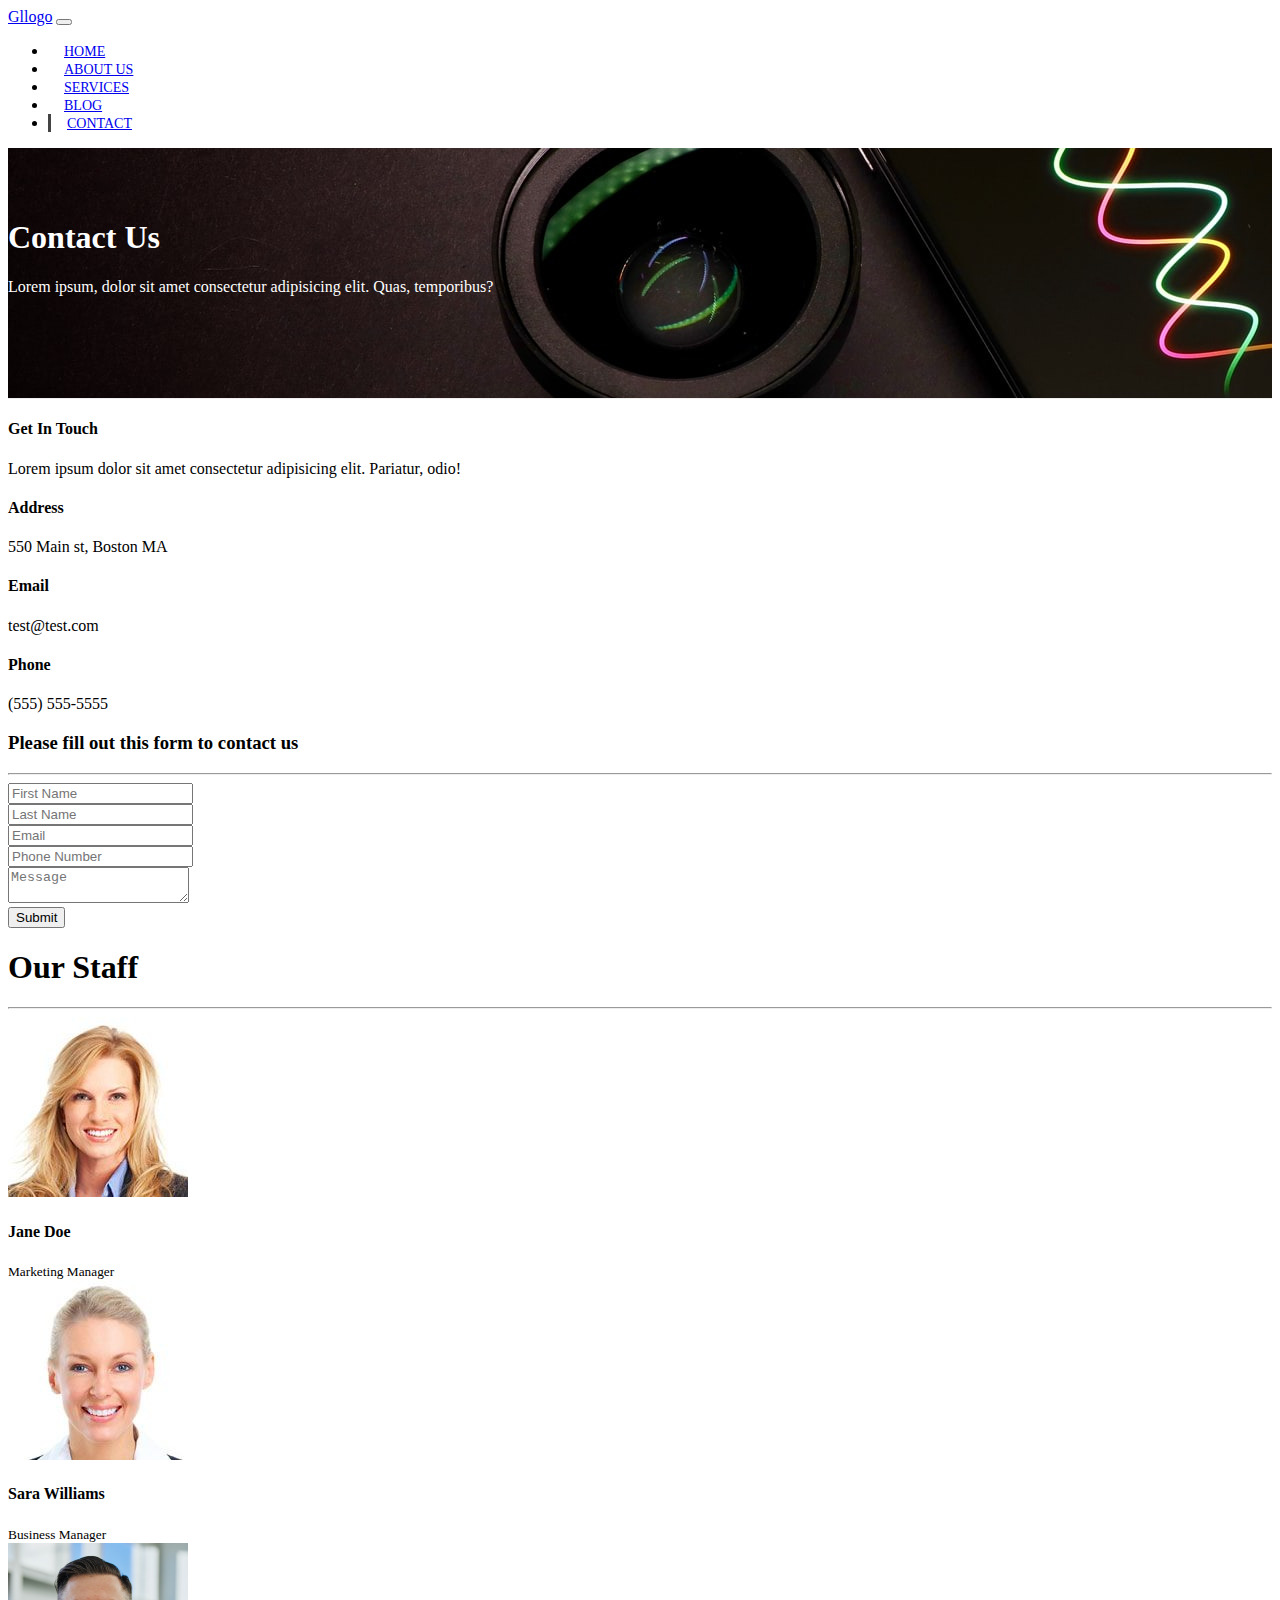
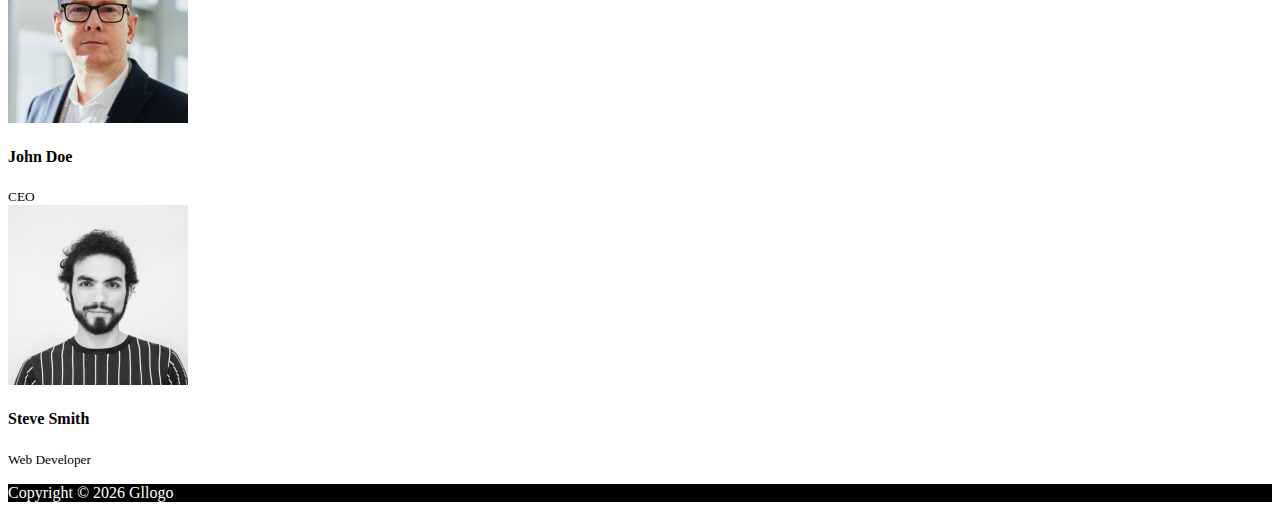
<file: contact.html>
<!DOCTYPE html>
<html lang="en">

<head>
  <meta charset="UTF-8">
  <meta name="viewport" content="width=device-width, initial-scale=1.0">
  <meta http-equiv="X-UA-Compatible" content="ie=edge">
  <link rel="stylesheet" href="https://use.fontawesome.com/releases/v5.0.13/css/all.css" integrity="sha384-DNOHZ68U8hZfKXOrtjWvjxusGo9WQnrNx2sqG0tfsghAvtVlRW3tvkXWZh58N9jp"
    crossorigin="anonymous">
  <link rel="stylesheet" href="https://stackpath.bootstrapcdn.com/bootstrap/4.1.1/css/bootstrap.min.css" integrity="sha384-WskhaSGFgHYWDcbwN70/dfYBj47jz9qbsMId/iRN3ewGhXQFZCSftd1LZCfmhktB"
    crossorigin="anonymous">
  <link rel="stylesheet" href="css/style.css">
  <title>Bootstrap Theme Gllogo</title>
</head>

<body>
  <nav class="navbar navbar-expand-sm navbar-dark bg-dark">
    <div class="container">
      <a href="index.html" class="navbar-brand">Gllogo</a>
      <button class="navbar-toggler" data-toggle="collapse" data-target="#navbarCollapse">
        <span class="navbar-toggler-icon"></span>
      </button>
      <div class="collapse navbar-collapse" id="navbarCollapse">
        <ul class="navbar-nav ml-auto">
          <li class="nav-item">
            <a href="index.html" class="nav-link">Home</a>
          </li>
          <li class="nav-item">
            <a href="about.html" class="nav-link">About Us</a>
          </li>
          <li class="nav-item">
            <a href="services.html" class="nav-link">Services</a>
          </li>
          <li class="nav-item">
            <a href="blog.html" class="nav-link">Blog</a>
          </li>
          <li class="nav-item active">
            <a href="contact.html" class="nav-link">Contact</a>
          </li>
        </ul>
      </div>
    </div>
  </nav>

  <!-- PAGE HEADER -->
  <header id="page-header">
    <div class="container">
      <div class="row">
        <div class="col-md-6 m-auto text-center">
          <h1>Contact Us</h1>
          <p>Lorem ipsum, dolor sit amet consectetur adipisicing elit. Quas, temporibus?</p>
        </div>
      </div>
    </div>
  </header>

  <!-- CONTACT SECTION -->
  <section id="contact" class="py-3">
    <div class="container">
      <div class="row">
        <div class="col-md-4">
          <div class="card p-4">
            <div class="card-body">
              <h4>Get In Touch</h4>
              <p>Lorem ipsum dolor sit amet consectetur adipisicing elit. Pariatur, odio!</p>
              <h4>Address</h4>
              <p>550 Main st, Boston MA</p>
              <h4>Email</h4>
              <p>test@test.com</p>
              <h4>Phone</h4>
              <p>(555) 555-5555</p>
            </div>
          </div>
        </div>
        <div class="col-md-8">
          <div class="card p-4">
            <div class="card-body">
              <h3 class="text-center">Please fill out this form to contact us</h3>
              <hr>
              <div class="row">
                <div class="col-md-6">
                  <div class="form-group">
                    <input type="text" class="form-control" placeholder="First Name">
                  </div>
                </div>
                <div class="col-md-6">
                  <div class="form-group">
                    <input type="text" class="form-control" placeholder="Last Name">
                  </div>
                </div>
                <div class="col-md-6">
                  <div class="form-group">
                    <input type="text" class="form-control" placeholder="Email">
                  </div>
                </div>
                <div class="col-md-6">
                  <div class="form-group">
                    <input type="text" class="form-control" placeholder="Phone Number">
                  </div>
                </div>
              </div>
              <div class="row">
                <div class="col-md-12">
                  <div class="form-group">
                    <textarea class="form-control" placeholder="Message"></textarea>
                  </div>
                </div>
                <div class="col-md-12">
                  <div class="form-group">
                    <input type="submit" value="Submit" class="btn btn-outline-danger btn-block">
                  </div>
                </div>
              </div>
            </div>
          </div>
        </div>
      </div>
    </div>
  </section>

  <!-- STAFF -->
  <section id="staff" class="py-5 text-center bg-dark text-white">
    <div class="container">
      <h1>Our Staff</h1>
      <hr>
      <div class="row">
        <div class="col-md-3">
          <img src="img/person1.jpg" alt="" class="img-fluid rounded-circle mb-2">
          <h4>Jane Doe</h4>
          <small>Marketing Manager</small>
        </div>
        <div class="col-md-3">
          <img src="img/person2.jpg" alt="" class="img-fluid rounded-circle mb-2">
          <h4>Sara Williams</h4>
          <small>Business Manager</small>
        </div>
        <div class="col-md-3">
          <img src="img/person3.jpg" alt="" class="img-fluid rounded-circle mb-2">
          <h4>John Doe</h4>
          <small>CEO</small>
        </div>
        <div class="col-md-3">
          <img src="img/person4.jpg" alt="" class="img-fluid rounded-circle mb-2">
          <h4>Steve Smith</h4>
          <small>Web Developer</small>
        </div>
      </div>
    </div>
  </section>

  <!-- FOOTER -->
  <footer id="main-footer" class="text-center p-4">
    <div class="container">
      <div class="row">
        <div class="col">
          <p>Copyright &copy;
            <span id="year"></span> Gllogo</p>
        </div>
      </div>
    </div>
  </footer>


  <script src="http://code.jquery.com/jquery-3.3.1.min.js" integrity="sha256-FgpCb/KJQlLNfOu91ta32o/NMZxltwRo8QtmkMRdAu8="
    crossorigin="anonymous"></script>
  <script src="https://cdnjs.cloudflare.com/ajax/libs/popper.js/1.14.3/umd/popper.min.js" integrity="sha384-ZMP7rVo3mIykV+2+9J3UJ46jBk0WLaUAdn689aCwoqbBJiSnjAK/l8WvCWPIPm49"
    crossorigin="anonymous"></script>
  <script src="https://stackpath.bootstrapcdn.com/bootstrap/4.1.1/js/bootstrap.min.js" integrity="sha384-smHYKdLADwkXOn1EmN1qk/HfnUcbVRZyYmZ4qpPea6sjB/pTJ0euyQp0Mk8ck+5T"
    crossorigin="anonymous"></script>

  <script>
    // Get the current year for the copyright
    $('#year').text(new Date().getFullYear());

  </script>
</body>

</html>
</file>
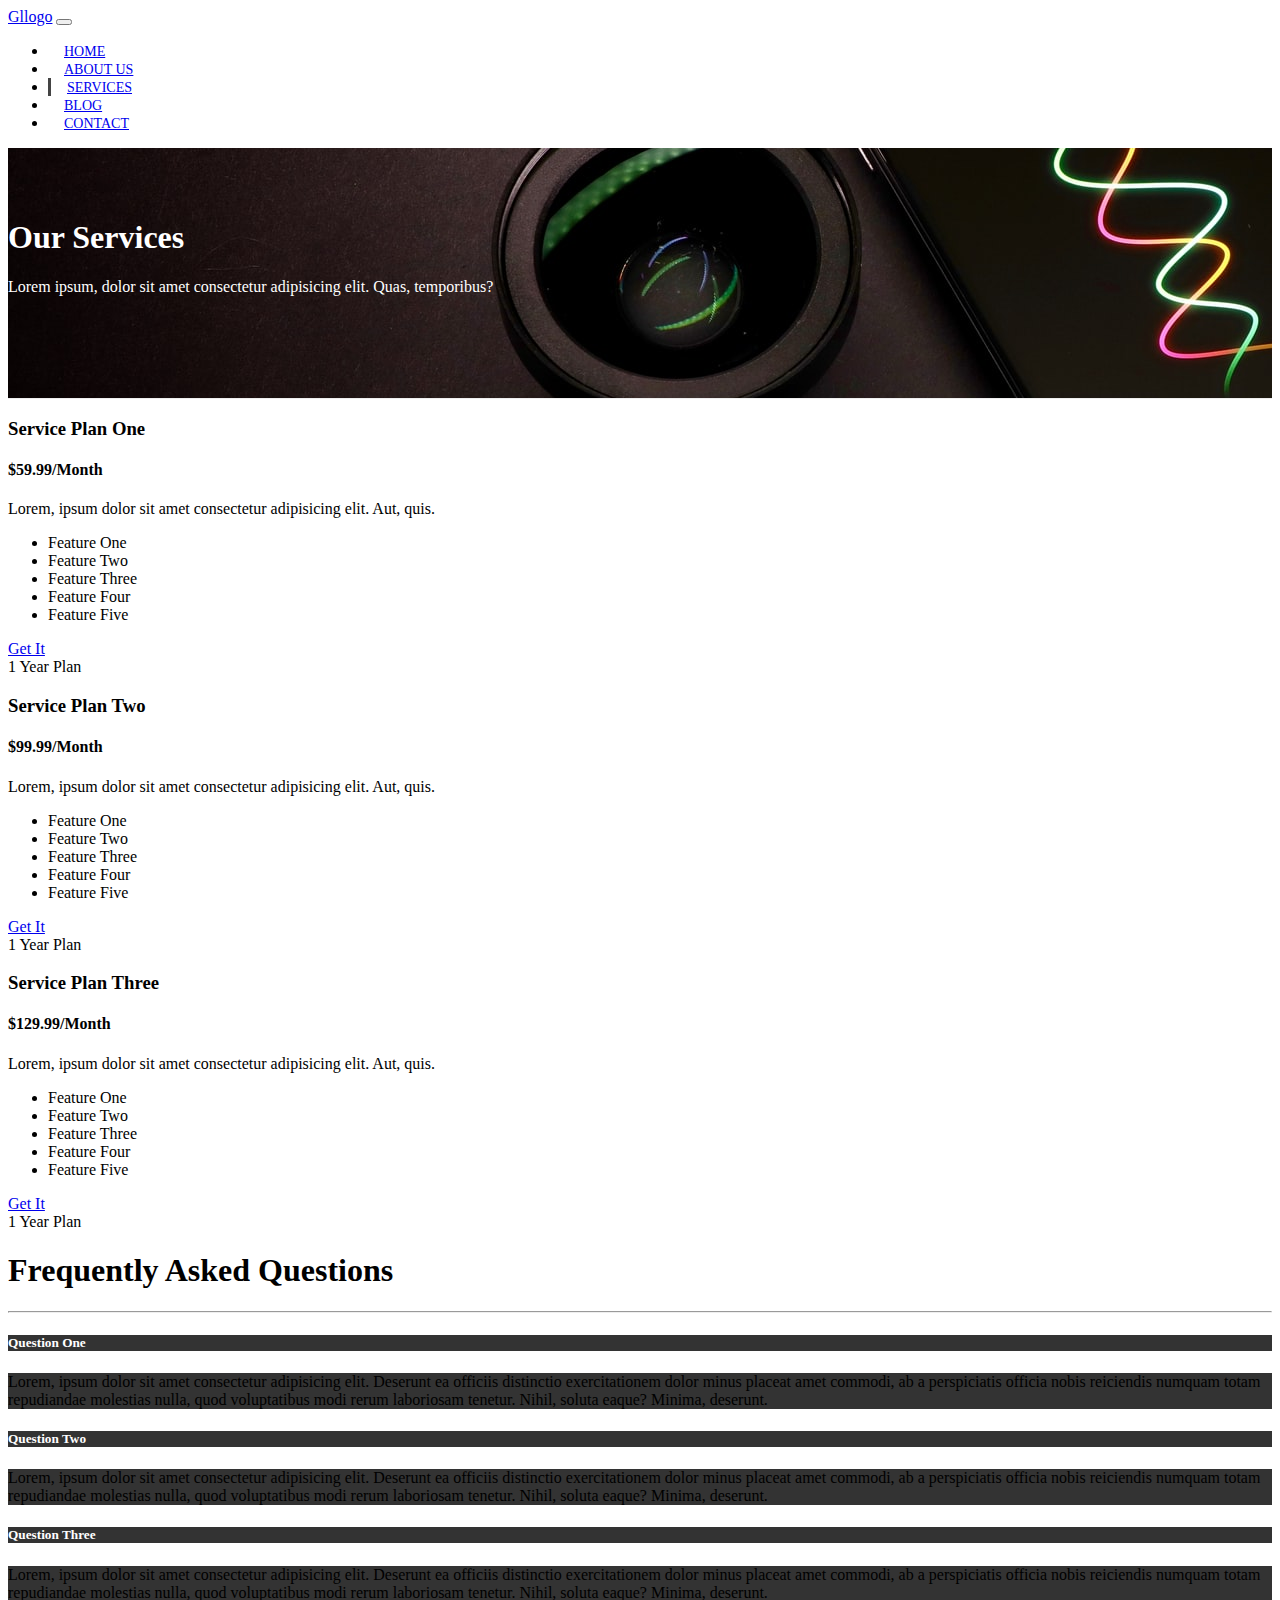
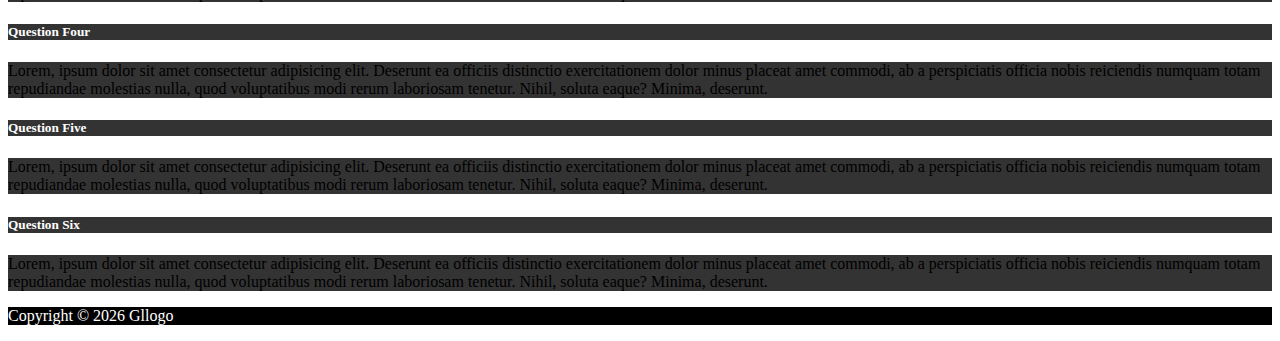
<file: services.html>
<!DOCTYPE html>
<html lang="en">

<head>
  <meta charset="UTF-8">
  <meta name="viewport" content="width=device-width, initial-scale=1.0">
  <meta http-equiv="X-UA-Compatible" content="ie=edge">
  <link rel="stylesheet" href="https://use.fontawesome.com/releases/v5.0.13/css/all.css" integrity="sha384-DNOHZ68U8hZfKXOrtjWvjxusGo9WQnrNx2sqG0tfsghAvtVlRW3tvkXWZh58N9jp"
    crossorigin="anonymous">
  <link rel="stylesheet" href="https://stackpath.bootstrapcdn.com/bootstrap/4.1.1/css/bootstrap.min.css" integrity="sha384-WskhaSGFgHYWDcbwN70/dfYBj47jz9qbsMId/iRN3ewGhXQFZCSftd1LZCfmhktB"
    crossorigin="anonymous">
  <link rel="stylesheet" href="css/style.css">
  <title>Bootstrap Theme</title>
</head>

<body>
  <nav class="navbar navbar-expand-sm navbar-dark bg-dark">
    <div class="container">
      <a href="index.html" class="navbar-brand">Gllogo</a>
      <button class="navbar-toggler" data-toggle="collapse" data-target="#navbarCollapse">
        <span class="navbar-toggler-icon"></span>
      </button>
      <div class="collapse navbar-collapse" id="navbarCollapse">
        <ul class="navbar-nav ml-auto">
          <li class="nav-item">
            <a href="index.html" class="nav-link">Home</a>
          </li>
          <li class="nav-item">
            <a href="about.html" class="nav-link">About Us</a>
          </li>
          <li class="nav-item active">
            <a href="services.html" class="nav-link">Services</a>
          </li>
          <li class="nav-item">
            <a href="blog.html" class="nav-link">Blog</a>
          </li>
          <li class="nav-item">
            <a href="contact.html" class="nav-link">Contact</a>
          </li>
        </ul>
      </div>
    </div>
  </nav>

  <!-- PAGE HEADER -->
  <header id="page-header">
    <div class="container">
      <div class="row">
        <div class="col-md-6 m-auto text-center">
          <h1>Our Services</h1>
          <p>Lorem ipsum, dolor sit amet consectetur adipisicing elit. Quas, temporibus?</p>
        </div>
      </div>
    </div>
  </header>

  <!-- SERVICES SECTION -->
  <section id="services" class="py-5">
    <div class="container">
      <div class="row">
        <div class="col-md-4">
          <div class="card text-center">
            <div class="card-header bg-dark text-white">
              <h3>Service Plan One</h3>
            </div>
            <div class="card-body">
              <h4 class="card-title">$59.99/Month</h4>
              <p class="card-text">Lorem, ipsum dolor sit amet consectetur adipisicing elit. Aut, quis.</p>
              <ul class="list-group">
                <li class="list-group-item">
                  <i class="fas fa-check"></i> Feature One
                </li>
                <li class="list-group-item">
                  <i class="fas fa-check"></i> Feature Two
                </li>
                <li class="list-group-item">
                  <i class="fas fa-check"></i> Feature Three
                </li>
                <li class="list-group-item">
                  <i class="fas fa-check"></i> Feature Four
                </li>
                <li class="list-group-item">
                  <i class="fas fa-check"></i> Feature Five
                </li>
              </ul>
              <a href="#" class="btn btn-danger btn-block mt-2">Get It</a>
            </div>
            <div class="card-footer text-muted">
              1 Year Plan
            </div>
          </div>
        </div>
        <div class="col-md-4">
          <div class="card text-center">
            <div class="card-header bg-dark text-white">
              <h3>Service Plan Two</h3>
            </div>
            <div class="card-body">
              <h4 class="card-title">$99.99/Month</h4>
              <p class="card-text">Lorem, ipsum dolor sit amet consectetur adipisicing elit. Aut, quis.</p>
              <ul class="list-group">
                <li class="list-group-item">
                  <i class="fas fa-check"></i> Feature One
                </li>
                <li class="list-group-item">
                  <i class="fas fa-check"></i> Feature Two
                </li>
                <li class="list-group-item">
                  <i class="fas fa-check"></i> Feature Three
                </li>
                <li class="list-group-item">
                  <i class="fas fa-check"></i> Feature Four
                </li>
                <li class="list-group-item">
                  <i class="fas fa-check"></i> Feature Five
                </li>
              </ul>
              <a href="#" class="btn btn-danger btn-block mt-2">Get It</a>
            </div>
            <div class="card-footer text-muted">
              1 Year Plan
            </div>
          </div>
        </div>
        <div class="col-md-4">
          <div class="card text-center">
            <div class="card-header bg-dark text-white">
              <h3>Service Plan Three</h3>
            </div>
            <div class="card-body">
              <h4 class="card-title">$129.99/Month</h4>
              <p class="card-text">Lorem, ipsum dolor sit amet consectetur adipisicing elit. Aut, quis.</p>
              <ul class="list-group">
                <li class="list-group-item">
                  <i class="fas fa-check"></i> Feature One
                </li>
                <li class="list-group-item">
                  <i class="fas fa-check"></i> Feature Two
                </li>
                <li class="list-group-item">
                  <i class="fas fa-check"></i> Feature Three
                </li>
                <li class="list-group-item">
                  <i class="fas fa-check"></i> Feature Four
                </li>
                <li class="list-group-item">
                  <i class="fas fa-check"></i> Feature Five
                </li>
              </ul>
              <a href="#" class="btn btn-danger btn-block mt-2">Get It</a>
            </div>
            <div class="card-footer text-muted">
              1 Year Plan
            </div>
          </div>
        </div>
      </div>
    </div>
  </section>

  <!-- FAQ -->
  <section id="faq" class="p-5 bg-dark text-white">
    <div class="container">
      <h1 class="text-center">Frequently Asked Questions</h1>
      <hr>
      <div class="row">
        <div class="col-md-6">
          <div id="accordion">
            <div class="card">
              <div class="card-header">
                <h5 class="mb-0">
                  <a href="#collapseOne" data-toggle="collapse" data-parent="accordion">
                    Question One
                  </a>
                </h5>
              </div>

              <div id="collapseOne" class="collapse">
                <div class="card-body">
                  Lorem, ipsum dolor sit amet consectetur adipisicing elit. Deserunt ea officiis distinctio exercitationem dolor minus placeat
                  amet commodi, ab a perspiciatis officia nobis reiciendis numquam totam repudiandae molestias nulla, quod
                  voluptatibus modi rerum laboriosam tenetur. Nihil, soluta eaque? Minima, deserunt.
                </div>
              </div>
            </div>

            <div class="card">
              <div class="card-header">
                <h5 class="mb-0">
                  <a href="#collapseTwo" data-toggle="collapse" data-parent="accordion">
                    Question Two
                  </a>
                </h5>
              </div>

              <div id="collapseTwo" class="collapse">
                <div class="card-body">
                  Lorem, ipsum dolor sit amet consectetur adipisicing elit. Deserunt ea officiis distinctio exercitationem dolor minus placeat
                  amet commodi, ab a perspiciatis officia nobis reiciendis numquam totam repudiandae molestias nulla, quod
                  voluptatibus modi rerum laboriosam tenetur. Nihil, soluta eaque? Minima, deserunt.
                </div>
              </div>
            </div>

            <div class="card">
              <div class="card-header">
                <h5 class="mb-0">
                  <a href="#collapseThree" data-toggle="collapse" data-parent="accordion">
                    Question Three
                  </a>
                </h5>
              </div>

              <div id="collapseThree" class="collapse">
                <div class="card-body">
                  Lorem, ipsum dolor sit amet consectetur adipisicing elit. Deserunt ea officiis distinctio exercitationem dolor minus placeat
                  amet commodi, ab a perspiciatis officia nobis reiciendis numquam totam repudiandae molestias nulla, quod
                  voluptatibus modi rerum laboriosam tenetur. Nihil, soluta eaque? Minima, deserunt.
                </div>
              </div>
            </div>
          </div>
        </div>
        <div class="col-md-6">
          <div id="accordion">
            <div class="card">
              <div class="card-header">
                <h5 class="mb-0">
                  <a href="#collapseFour" data-toggle="collapse" data-parent="accordion">
                    Question Four
                  </a>
                </h5>
              </div>

              <div id="collapseFour" class="collapse">
                <div class="card-body">
                  Lorem, ipsum dolor sit amet consectetur adipisicing elit. Deserunt ea officiis distinctio exercitationem dolor minus placeat
                  amet commodi, ab a perspiciatis officia nobis reiciendis numquam totam repudiandae molestias nulla, quod
                  voluptatibus modi rerum laboriosam tenetur. Nihil, soluta eaque? Minima, deserunt.
                </div>
              </div>
            </div>

            <div class="card">
              <div class="card-header">
                <h5 class="mb-0">
                  <a href="#collapseFive" data-toggle="collapse" data-parent="accordion">
                    Question Five
                  </a>
                </h5>
              </div>

              <div id="collapseFive" class="collapse">
                <div class="card-body">
                  Lorem, ipsum dolor sit amet consectetur adipisicing elit. Deserunt ea officiis distinctio exercitationem dolor minus placeat
                  amet commodi, ab a perspiciatis officia nobis reiciendis numquam totam repudiandae molestias nulla, quod
                  voluptatibus modi rerum laboriosam tenetur. Nihil, soluta eaque? Minima, deserunt.
                </div>
              </div>
            </div>

            <div class="card">
              <div class="card-header">
                <h5 class="mb-0">
                  <a href="#collapseSix" data-toggle="collapse" data-parent="accordion">
                    Question Six
                  </a>
                </h5>
              </div>

              <div id="collapseSix" class="collapse">
                <div class="card-body">
                  Lorem, ipsum dolor sit amet consectetur adipisicing elit. Deserunt ea officiis distinctio exercitationem dolor minus placeat
                  amet commodi, ab a perspiciatis officia nobis reiciendis numquam totam repudiandae molestias nulla, quod
                  voluptatibus modi rerum laboriosam tenetur. Nihil, soluta eaque? Minima, deserunt.
                </div>
              </div>
            </div>
          </div>
        </div>
      </div>
    </div>
  </section>

  <!-- FOOTER -->
  <footer id="main-footer" class="text-center p-4">
    <div class="container">
      <div class="row">
        <div class="col">
          <p>Copyright &copy;
            <span id="year"></span> Gllogo</p>
        </div>
      </div>
    </div>
  </footer>


  <script src="http://code.jquery.com/jquery-3.3.1.min.js" integrity="sha256-FgpCb/KJQlLNfOu91ta32o/NMZxltwRo8QtmkMRdAu8="
    crossorigin="anonymous"></script>
  <script src="https://cdnjs.cloudflare.com/ajax/libs/popper.js/1.14.3/umd/popper.min.js" integrity="sha384-ZMP7rVo3mIykV+2+9J3UJ46jBk0WLaUAdn689aCwoqbBJiSnjAK/l8WvCWPIPm49"
    crossorigin="anonymous"></script>
  <script src="https://stackpath.bootstrapcdn.com/bootstrap/4.1.1/js/bootstrap.min.js" integrity="sha384-smHYKdLADwkXOn1EmN1qk/HfnUcbVRZyYmZ4qpPea6sjB/pTJ0euyQp0Mk8ck+5T"
    crossorigin="anonymous"></script>

  <script>
    // Get the current year for the copyright
    $('#year').text(new Date().getFullYear());

  </script>
</body>

</html>
</file>
<file: css/style.css>
body {
  overflow-x: hidden;
}

.navbar .nav-link {
  font-size: 14px;
  text-transform: uppercase;
  padding-left: 1rem !important;
  padding-right: 1rem !important;
}

.navbar .nav-item.active {
  border-left: #444 3px solid;
}

.carousel-item {
  height: 450px;
}

.carousel-image-1 {
  background: linear-gradient(rgba(0, 0, 0, 0.6), rgba(0, 0, 0, 0.6)), url('../img/image1.jpg');
  background-size: cover;
}

.carousel-image-2 {
  background: linear-gradient(rgba(0, 0, 0, 0.6), rgba(0, 0, 0, 0.6)), url('../img/image2.jpg');
  background-size: cover;
}

.carousel-image-3 {
  background: linear-gradient(rgba(0, 0, 0, 0.6), rgba(0, 0, 0, 0.6)), url('../img/image3.jpg');
  background-size: cover;
}

#home-heading {
  position: relative;
  min-height: 200px;
  background: url('../img/lights.jpg');
  background-attachment: fixed;
  background-repeat: no-repeat;
  text-align: center;
  color: #fff;
}

.dark-overlay {
  position: absolute;
  top: 0;
  left: 0;
  width: 100%;
  height: 100%;
  background: rgba(0, 0, 0, 0.7);
}

#video-play {
  position: relative;
  min-height: 200px;
  background: url('../img/media.jpg');
  background-attachment: fixed; /* parallax */
  background-repeat: no-repeat;
  background-position: 0 -300px;
  text-align: center;
  color: #fff;
}

#video-play a {
  color: #fff;
}

#page-header {
  height: 200px;
  background: url('../img/image1.jpg');
  background-position: 0 -360px;
  background-attachment: fixed;
  color: #fff;
  border-bottom: 1px #eee solid;
  padding-top: 50px;
}

.about-img {
  margin-top: -50px;
}

#faq .card {
  border: #444;
}

#faq a {
  color: #fff;
  text-decoration: none;
}

#faq .card-body,
#faq .card-header {
  background: #333;
}

#main-footer {
  background: #000;
  color: #fff;
}
</file>
